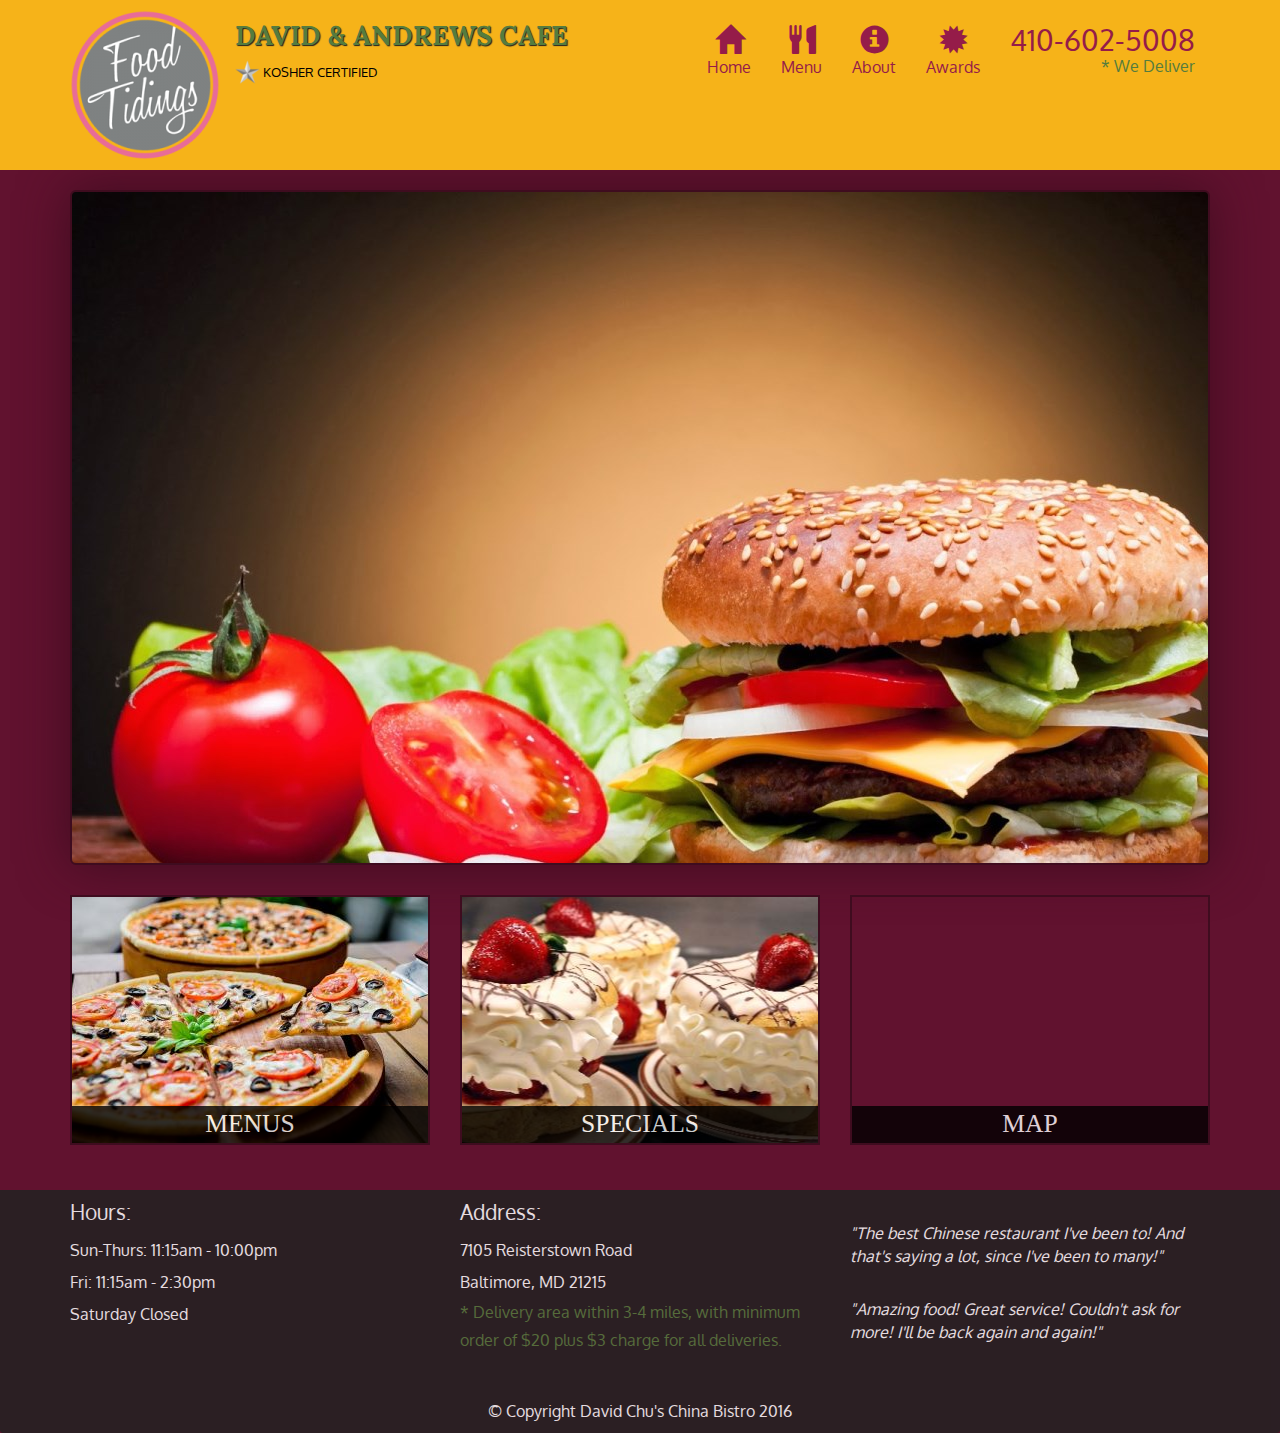
<file: index.html>
<!DOCTYPE html>
<html lang="en">
<head>
<meta charset="utf-8">
<meta http-equiv="X-UA-Compatible" content="IE=edge">
<meta name="viewport" content="width=device-width,initial-scale=1">
<title>My Resturant</title>
<link rel="stylesheet" href="css/bootstrap.min.css">
<link rel="stylesheet" href="css/style_navbar.css">
<link rel="stylesheet" href="css/style_jumbotron.css">
<link rel="stylesheet" href="css/style_contents.css">
<link rel="stylesheet" href="css/style_footer.css">
<link rel="stylesheet" href="css/menu-categories.css">

<link href="https://fonts.googleapis.com/css?family=Oxygen:400,300,700" rel="stylesheet" type="text/css">
<link href="https://fonts.googleapis.com/css?family=Lora" rel="stylesheet">
<link href="https://fonts.googleapis.com/css?family=Open+Sans+Condensed:300" rel="stylesheet">
</head>
<body>
  <header>
    <nav id="header-nav" class="navbar navbar-default">
      <div class="container">
        <div class="navbar-header">
          <a href="index.html" class="pull-left   visible-md visible-lg">
            <div id="logo-img" alt="logo-image"></div>
          </a>

          <div class="navbar-brand">
            <a href="index.html"><h1>David & Andrews Cafe</h1></a>
            <p>
              <img src="images/star-2.png" alt="Kosher certification">
              <span>Kosher Certified</span>
            </p>
          </div>
          <button id="navbarToggle" type="button"  class="navbar-toggle collapsed" data-toggle="collapse" data-target="#collapsable-nav" aria-expanded="false">
           <span class="sr-only">Toggle navigation</span>
           <span class="icon-bar"></span>
           <span class="icon-bar"></span>
           <span class="icon-bar"></span>
          </button>
      </div> <!--closing of navbar-header-->

      <div id="collapsable-nav" class="collapse navbar-collapse">
         <ul id="nav-list" class="nav navbar-nav navbar-right">
           <!--<li class="visible-xs active">-->
           <li>
             <a href="index.html">
               <span class="glyphicon glyphicon-home"></span><br class="hidden-xs"> Home
             </a>
           </li>
          <li>
            <a href="#" onclick="$dc.loadMenuCategories();">
              <span class="glyphicon glyphicon-cutlery"></span><br class="hidden-xs"> Menu</a>
          </li>
          <li>
            <a href="#">
              <span class="glyphicon glyphicon-info-sign"></span><br class="hidden-xs"> About</a>
          </li>
          <li>
            <a href="#">
              <span class="glyphicon glyphicon-certificate"></span><br class="hidden-xs"> Awards</a>
          </li>
          <li id="phone" class="hidden-xs">
            <a href="tel:410-602-5008">
              <span id="phone-span">410-602-5008</span></a><div>* We Deliver</div>
          </li>
        </ul><!--closing of nav-list-->
      </div><!---closing of collapsable-nav-->
    </div> <!---closing of container1-->
  </nav>
  </header>
  <div id="call-btn" class="visible-xs">
    <a class="btn" href="tel:410-602-5008">
      <span class="glyphicon glyphicon-earphone"></span>
      410-602-5008
    </a>
  </div> <!--closing of call-btn-->
    <div id="xs-deliver" class="text-center visible-xs">
    *We Deliver
  </div>
  <div id="main-content" class="container"> <!--opening of container2 -->

</div><!--closing of container2-->
<footer class="panel-footer">
  <div class="container">
    <div class="row">
      <section id="hours" class="col-sm-4">
        <span>Hours:</span><br>
        Sun-Thurs: 11:15am - 10:00pm<br>
        Fri: 11:15am - 2:30pm<br>
        Saturday Closed
        <hr class="visible-xs">
      </section>
      <section id="address" class="col-sm-4">
        <span>Address:</span><br>
        7105 Reisterstown Road<br>
        Baltimore, MD 21215
        <p>* Delivery area within 3-4 miles, with minimum order of $20 plus $3 charge for all deliveries.</p>
        <hr class="visible-xs">
      </section>
      <section id="Testimonials" class="col-sm-4">
        <p>"The best Chinese restaurant I've been to! And that's saying a lot, since I've been to many!"</p>
        <p>"Amazing food! Great service! Couldn't ask for more! I'll be back again and again!"</p>
      </section>
    </div>
    <div class="text-center">&copy; Copyright David Chu's China Bistro 2016</div>
  </div>
</footer>

  <!--jQery and bootstrap plugins----->
  <script src="js/jquery-3.1.1.min.js"></script>
  <script src="js/bootstrap.min.js"></script>
  <script src="js/script.js"></script>
  <script src="js/ajax-utils.js"></script>
</body>
</html>
</file>
<file: css/style_navbar.css>
body {
  font-size: 16px;
  color: #fff;
  background-color: #61122f;
  font-family: 'Oxygen', sans-serif;
}

/** HEADER **/
#header-nav {
  background-color: #f6b319;
  border-radius: 0;
  border: 0;
}

#logo-img {
  background: url('../images/logo_final.png') no-repeat;
  width: 150px;
  height: 150px;
  margin: 10px 15px 10px 0;
}

.navbar-brand {
  padding-top: 25px;
}

.navbar-brand h1 { /* Restaurant name */
  font-family: 'Lora', serif;
  color: #557c3e;
  font-size: 1.5em;
  text-transform: uppercase;
  font-weight: bold;
  text-shadow: 1px 1px 1px #222;
  margin-top: 0;
  margin-bottom: 0;
  line-height: .75;
}
.navbar-brand a:hover, .navbar-brand a:focus {
  text-decoration: none;
}
.navbar-brand p { /* Kosher cert */
  color: #000;
  text-transform: uppercase;
  font-size: .7em;
  margin-top: 15px;
}
.navbar-brand p span { /* Star-K */
  vertical-align: middle;
}

#nav-list {
  margin-top: 10px;
}
#nav-list a {
  color: #951C49;
  text-align: center;
}
#nav-list a:hover {
  background: #E7E7E7;
}
#nav-list a span {
  font-size: 1.8em;
}

#phone {
  margin-top: 5px;
}
#phone a { /* Phone number */
  text-align: right;
  padding-bottom: 0;
}
#phone div { /* We Deliver */
  color: #557c3e;
  text-align: right;
  padding-right: 15px;
}

.navbar-header button.navbar-toggle, .navbar-header .icon-bar {
  border: 1px solid #61122f;
}
.navbar-header button.navbar-toggle {
  clear: both;
  margin-top: -30px;
}
/* END HEADER */

/********** Large devices only **********/
@media (min-width: 1200px) {

}

/********** Medium devices only **********/
@media (min-width: 992px) and (max-width: 1199px) {
  /* Header */
  #logo-img {
    background: url('../images/logo_medium.png') no-repeat;
    width: 100px;
    height: 100px;
    margin: 5px 5px 5px 0;
    }
  /* End Header */
}

/********** Small devices only **********/
@media (min-width: 768px) and (max-width: 991px) {

}

/********** Extra small devices only **********/
@media (max-width: 767px) {
  /* Header */
  .navbar-brand {
    padding-top: 10px;
    height: 80px;
  }
  .navbar-brand h1 { /* Restaurant name */
    padding-top: 10px;
    font-size: 5vw; /* 1vw = 1% of viewport width */
  }
  .navbar-brand p { /* Kosher cert */
    font-size: .6em;
    margin-top: 12px;
  }
  .navbar-brand p img { /* Star-K */
    height: 20px;
  }

  #collapsable-nav a { /* Collapsed nav menu text */
    font-size: 1.2em;
  }
  #collapsable-nav a span { /* Collapsed nav menu glyph */
    font-size: 1em;
    margin-right: 5px;
  }
}
</file>
<file: css/style_jumbotron.css>
#call-btn > a {
  font-size: 1.5em;
  display: block;
  margin: 0 20px;
  padding: 10px;
  border: 2px solid #fff;
  background-color: #f6b319;
  color: #951c49;
}
@media (min-width: 1200px){
  .jumbotron{
    background-image: url("../images/photo.jpg");
    background-repeat: no-repeat;
    height: 675px;
    box-shadow: 0 0 50px #3F0C1F;
    border:2px solid #3F0C1F;
  }
}
@media (min-width: 992px) and (max-width: 1199px) {
  .jumbotron{
    background-image: url("../images/jumbo_medium2.jpg");
    background-repeat: no-repeat;
    height: 580px;
    box-shadow: 0 0 50px #3F0C1F;
    border:2px solid #3F0C1F;
  }
}
@media (min-width: 768px) and (max-width: 991px) {
  .jumbotron{
    background-image: url("../images/jumbo_small.jpg");
    background-repeat: no-repeat;
    height: 490px;
    box-shadow: 0 0 50px #3F0C1F;
    border:2px solid #3F0C1F;
  }
}
@media (max-width: 767px) {
  .jumbotron{
    background-image: url("../images/jumbo_xs1.jpg");
    background-position: center;
    background-repeat: no-repeat;
    margin-top: 10px;
    padding: 0;
    height: 380px;
    box-shadow: 0 0 50px #3F0C1F;
    border:2px solid #3F0C1F;
  }
}
</file>
<file: css/style_contents.css>
/*** Home page ***/
.container .jumbotron{
  box-shadow: 0 0 50px #3F0C1F;
}
#menu-title, #specials-title,#map-title{
  height: 250px;
  width: 100%;
  margin-bottom: 15px;
  position: relative;
  border: 2px solid #3F0C1F;
  overflow: hidden;
}
#menu-title:hover, #specials-title:hover, #map-title:hover{
  box-shadow: 0 1px 5px 1px #CCCCCC;
}
#menu-title{
  background-image: url("../images/menu_final.jpg");
  background-repeat: no-repeat;
  background-position: center;
}
#specials-title{
  background-image: url("../images/special_final2.jpg");
  background-repeat: no-repeat;
  background-position: center;
}
#menu-title span, #specials-title span, #map-title span {
  position: absolute;
  bottom: 0;
  right: 0;
  width: 100%;
  text-align: center;
  font-size: 1.6em;
  text-transform: uppercase;
  background-color: #000;
  color: #fff;
  opacity: 0.8;
  font-family: 'Tangerine', cursive;
}

@media (max-width:767px) {
  #menu-title, #specials-title{
    width: 380px;
    margin: 0 auto 15px;
  }
}
@media (max-width:479px) {
    #menu-title,#specials-title,#map-title{
      width: 320px;
      margin: 0 auto 15px;
    }
}
</file>
<file: css/style_footer.css>
.panel-footer{
	margin-top: 30px;
	padding-top: 2px;
	padding-bottom: 10px;
	background-color: #222;
	border-top:0;
	opacity: 0.85;
}
.panel-footer div.row{
	margin-bottom: 35px;
}

#hours,#address{
	line-height: 2;
}
#hours > span, #address > span {
	font-size:1.3em;
}
#address p{
	color: #557c3e;
	font-size:0.8 em;
	line-height:1.8;
}
#Testimonials{
	font-style:italic;
}
#Testimonials p{
	margin-top:30px;
}
hr{
	border-top: 1px dashed #8c8b8b;

}
hr:after {
  content: '\002702';
  display: inline-block;
  position: relative;
  top: -12px;
  left: 40px;
  padding: 0 2px;
  background: #f0f0f0;
  color: #8c8b8b;
  font-size: 18px;
}
</file>
<file: css/menu-categories.css>
.category-title{
  background-image: url("../images/menu/lunch1.jpg");
  background-repeat: no-repeat;
  background-position: center;
  position: relative;
  height: 250px;
  width: 280px;
  border: 2px solid #3F0C1F;
  overflow: hidden;
  margin: 0 auto 15px;
}
.category-title span{
  position: absolute;
  bottom: 0;
  right: 0;
  width: 100%;
  text-align: center;
  font-size: 1.8em;
  font-weight: 580;
  text-transform: uppercase;
  background-color: #000;
  color: #fff;
  opacity: .75;
  font-family: 'Open Sans Condensed', sans-serif;
}
.category-title:hover{
  box-shadow: 0 1px 5px 1px #cccccc;
}
#menu-categories-title + div{
  margin-bottom: 50px;
}
@media (min-width:767px) and (max-width:991px){
  .category-title{
    width:100%;
  }
}
@media (min-width:480px) and (max-width:766px){
  .category-title{
    width:92%;
  }
}
@media (max-width:479px){
  .category-title{
    width:100%;
  }
}
/* MENU CATEGORIES PAGE */
.category-title {
  position: relative;
  border: 2px solid #3F0C1F;
  overflow: hidden;
  width: 200px;
  height: 200px;
  margin: 0 auto 15px;
}
.category-title span {
  position: absolute;
  bottom: 0;
  right: 0;
  width: 100%;
  text-align: center;
  font-size: 1.2em;
  text-transform: uppercase;
  background-color: #000;
  color: #fff;
  opacity: .8;
}
.category-title:hover {
  box-shadow: 0 1px 5px 1px #cccccc;
}

#menu-categories-title + div {
  margin-bottom: 50px;
}
/* END MENU CATEGORIES PAGE */

/* SINGLE CATEGORY PAGE */
.menu-item-title {
  margin-bottom: 25px;
}
.menu-item-title hr {
  width: 80%;
}
.menu-item-title .menu-item-price {
  font-size: 1.1em;
  text-align: right;
  margin-top: -15px;
  margin-right: -15px;
}
.menu-item-title .menu-item-price span {
  font-size: .6em;
}
.menu-item-photo {
  position: relative;
  border: 2px solid #3F0C1F;
  overflow: hidden;
  padding: 0;
  margin-right: -15px;
  margin-left: auto;
  margin-bottom: 20px;
  max-width: 250px;
}
.menu-item-photo div {
  position: absolute;
  bottom: 0;
  right: 0;
  width: 80px;
  background-color: #557c3e;
  text-align: center;
}
.menu-item-description {
  padding-right: 30px;
}
h3.menu-item-title {
  margin: 0 0 10px;
}
.menu-item-details {
  font-size: .9em;
  font-style: italic;
}
/* END SINGLE CATEGORY PAGE */
</file>
